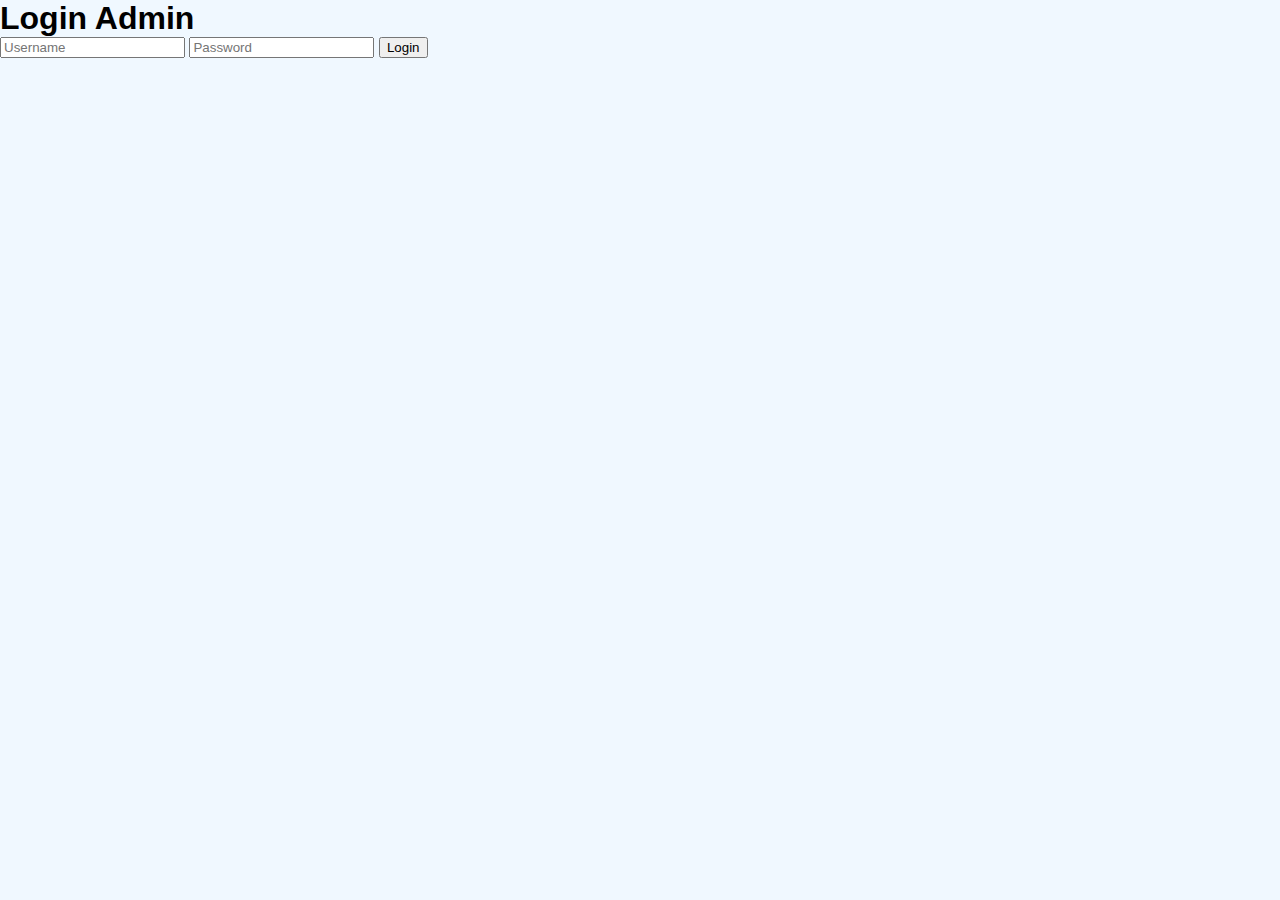
<file: admin.html>
<!DOCTYPE html>
<html lang="id">
<head>
    <meta charset="UTF-8">
    <meta name="viewport" content="width=device-width, initial-scale=1.0">
    <link rel="stylesheet" href="style.css">
    <title>Admin - Pos Jaga Batur</title>
</head>
<body>
    <h1>Login Admin</h1>
    <form id="login-form">
        <input type="text" id="username" placeholder="Username" required>
        <input type="password" id="password" placeholder="Password" required>
        <button type="submit">Login</button>
    </form>
    <div id="admin-container" style="display:none;">
        <h2>Edit CSV</h2>
        <textarea id="csv-content" rows="10" cols="50"></textarea>
        <button id="save-button">Simpan</button>
    </div>
    <script src="script.js"></script>
</body>
</html>
</file>
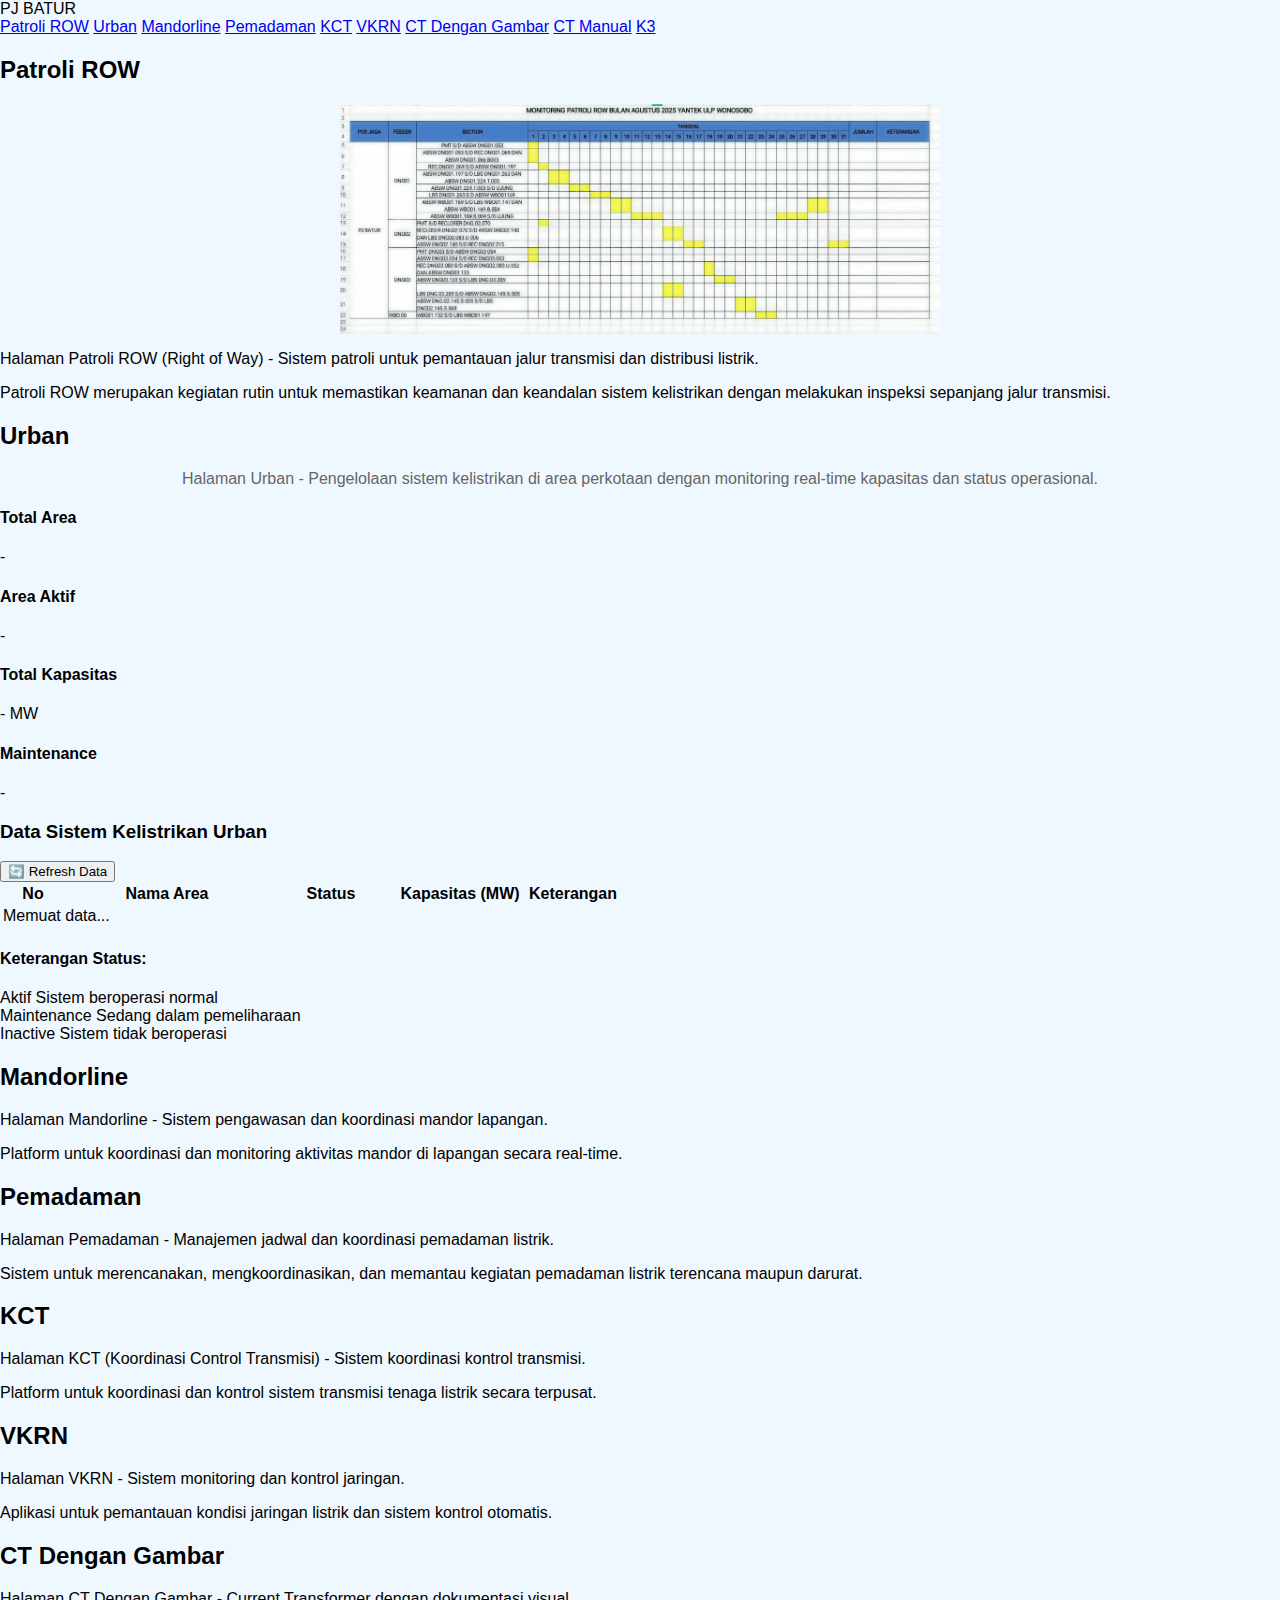
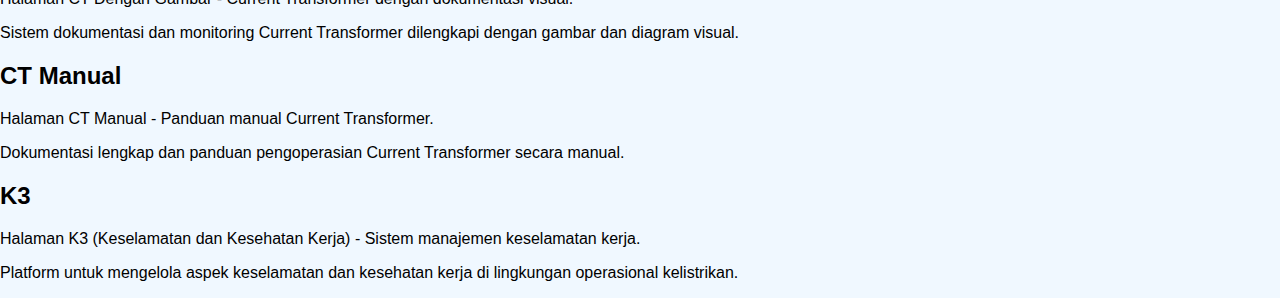
<file: index2.html>
<!DOCTYPE html>
<html lang="id">
<head>
    <meta charset="UTF-8">
    <meta name="viewport" content="width=device-width, initial-scale=1.0">
    <title>PJ BATUR</title>
    <link rel="stylesheet" href="style.css">
</head>
<body>
    <!-- Header -->
    <div class="header">
        <div class="title">PJ BATUR</div>
        <div class="hamburger" onclick="toggleMenu()">
            <span></span>
            <span></span>
            <span></span>
        </div>
    </div>

    <!-- Overlay -->
    <div class="overlay" onclick="closeMenu()"></div>

    <!-- Side Menu -->
    <div class="side-menu">
        <a href="#" class="menu-item active" onclick="showPage('patroli-row')">Patroli ROW</a>
        <a href="#" class="menu-item" onclick="showPage('urban')">Urban</a>
        <a href="#" class="menu-item" onclick="showPage('mandorline')">Mandorline</a>
        <a href="#" class="menu-item" onclick="showPage('pemadaman')">Pemadaman</a>
        <a href="#" class="menu-item" onclick="showPage('kct')">KCT</a>
        <a href="#" class="menu-item" onclick="showPage('vkrn')">VKRN</a>
        <a href="#" class="menu-item" onclick="showPage('ct-gambar')">CT Dengan Gambar</a>
        <a href="#" class="menu-item" onclick="showPage('ct-manual')">CT Manual</a>
        <a href="#" class="menu-item" onclick="showPage('k3')">K3</a>
    </div>

    <!-- Main Content -->
    <div class="main-content">
        <!-- Patroli ROW Page -->
        <div class="page active" id="patroli-row">
            <h2>Patroli ROW</h2>
            <div class="page-content">
                <img src="batur.jpg" alt="Batur" style="width: 100%; max-width: 600px; display: block; margin: 0 auto;">
                <p>Halaman Patroli ROW (Right of Way) - Sistem patroli untuk pemantauan jalur transmisi dan distribusi listrik.</p>
                <p>Patroli ROW merupakan kegiatan rutin untuk memastikan keamanan dan keandalan sistem kelistrikan dengan melakukan inspeksi sepanjang jalur transmisi.</p>
            </div>
        </div>

        <!-- Urban Page -->
        <div class="page" id="urban">
            <h2>Urban</h2>
            <div class="page-content">
                <p style="margin-bottom: 20px; text-align: center; font-size: 16px; color: #666;">
                    Halaman Urban - Pengelolaan sistem kelistrikan di area perkotaan dengan monitoring real-time kapasitas dan status operasional.
                </p>
                
                <div class="table-info">
                    <div class="info-card">
                        <h4>Total Area</h4>
                        <span id="totalAreas">-</span>
                    </div>
                    <div class="info-card">
                        <h4>Area Aktif</h4>
                        <span id="activeAreas">-</span>
                    </div>
                    <div class="info-card">
                        <h4>Total Kapasitas</h4>
                        <span id="totalCapacity">- MW</span>
                    </div>
                    <div class="info-card">
                        <h4>Maintenance</h4>
                        <span id="maintenanceAreas">-</span>
                    </div>
                </div>

                <div class="table-container">
                    <div class="table-header">
                        <h3>Data Sistem Kelistrikan Urban</h3>
                        <div class="table-actions">
                            <button class="refresh-btn" onclick="refreshUrbanData()">
                                <span>🔄</span> Refresh Data
                            </button>
                        </div>
                    </div>
                    
                    <table id="urbanTable" class="data-table">
                        <thead>
                            <tr>
                                <th style="width: 60px;">No</th>
                                <th style="width: 200px;">Nama Area</th>
                                <th style="width: 120px;">Status</th>
                                <th style="width: 130px;">Kapasitas (MW)</th>
                                <th>Keterangan</th>
                            </tr>
                        </thead>
                        <tbody>
                            <tr>
                                <td colspan="5" class="loading">Memuat data...</td>
                            </tr>
                        </tbody>
                    </table>
                </div>

                <div class="table-legend">
                    <h4>Keterangan Status:</h4>
                    <div class="legend-items">
                        <div class="legend-item">
                            <span class="status-active">Aktif</span>
                            <span>Sistem beroperasi normal</span>
                        </div>
                        <div class="legend-item">
                            <span class="status-maintenance">Maintenance</span>
                            <span>Sedang dalam pemeliharaan</span>
                        </div>
                        <div class="legend-item">
                            <span class="status-inactive">Inactive</span>
                            <span>Sistem tidak beroperasi</span>
                        </div>
                    </div>
                </div>
            </div>
        </div>

        <!-- Mandorline Page -->
        <div class="page" id="mandorline">
            <h2>Mandorline</h2>
            <div class="page-content">
                <p>Halaman Mandorline - Sistem pengawasan dan koordinasi mandor lapangan.</p>
                <p>Platform untuk koordinasi dan monitoring aktivitas mandor di lapangan secara real-time.</p>
            </div>
        </div>

        <!-- Pemadaman Page -->
        <div class="page" id="pemadaman">
            <h2>Pemadaman</h2>
            <div class="page-content">
                <p>Halaman Pemadaman - Manajemen jadwal dan koordinasi pemadaman listrik.</p>
                <p>Sistem untuk merencanakan, mengkoordinasikan, dan memantau kegiatan pemadaman listrik terencana maupun darurat.</p>
            </div>
        </div>

        <!-- KCT Page -->
        <div class="page" id="kct">
            <h2>KCT</h2>
            <div class="page-content">
                <p>Halaman KCT (Koordinasi Control Transmisi) - Sistem koordinasi kontrol transmisi.</p>
                <p>Platform untuk koordinasi dan kontrol sistem transmisi tenaga listrik secara terpusat.</p>
            </div>
        </div>

        <!-- VKRN Page -->
        <div class="page" id="vkrn">
            <h2>VKRN</h2>
            <div class="page-content">
                <p>Halaman VKRN - Sistem monitoring dan kontrol jaringan.</p>
                <p>Aplikasi untuk pemantauan kondisi jaringan listrik dan sistem kontrol otomatis.</p>
            </div>
        </div>

        <!-- CT Dengan Gambar Page -->
        <div class="page" id="ct-gambar">
            <h2>CT Dengan Gambar</h2>
            <div class="page-content">
                <p>Halaman CT Dengan Gambar - Current Transformer dengan dokumentasi visual.</p>
                <p>Sistem dokumentasi dan monitoring Current Transformer dilengkapi dengan gambar dan diagram visual.</p>
            </div>
        </div>

        <!-- CT Manual Page -->
        <div class="page" id="ct-manual">
            <h2>CT Manual</h2>
            <div class="page-content">
                <p>Halaman CT Manual - Panduan manual Current Transformer.</p>
                <p>Dokumentasi lengkap dan panduan pengoperasian Current Transformer secara manual.</p>
            </div>
        </div>

        <!-- K3 Page -->
        <div class="page" id="k3">
            <h2>K3</h2>
            <div class="page-content">
                <p>Halaman K3 (Keselamatan dan Kesehatan Kerja) - Sistem manajemen keselamatan kerja.</p>
                <p>Platform untuk mengelola aspek keselamatan dan kesehatan kerja di lingkungan operasional kelistrikan.</p>
            </div>
        </div>
    </div>

    <script src="script.js"></script>
</body>
</html>
</file>
<file: style.css>
body {
    margin: 0;
    font-family: Arial, sans-serif;
    background-color: #f0f8ff; /* Warna latar belakang */
}

header {
    background-color: #003366; /* Biru gelap */
    color: white;
    padding: 10px 20px;
    display: flex;
    justify-content: space-between;
    align-items: center;
}

h1 {
    margin: 0;
}

.navbar {
    display: flex;
}

.navbar ul {
    list-style: none;
    padding: 0;
    margin: 0;
    display: flex;
}

.navbar li {
    margin: 0 15px;
}

.navbar a {
    color: white;
    text-decoration: none;
}

.menu-toggle {
    display: none;
    flex-direction: column;
    cursor: pointer;
}

.bar {
    height: 3px;
    width: 25px;
    background-color: white;
    margin: 3px 0;
}

main {
    width: 100%;
    padding: 20px;
}

section {
    margin: 20px 0;
    padding: 20px;
    background-color: #e6f7ff; /* Biru muda */
    border: 1px solid #003366; /* Biru gelap */
}

@media (max-width: 768px) {
    .navbar {
        display: none;
        flex-direction: column;
        width: 100%;
    }

    .navbar.active {
        display: flex;
    }

    .menu-toggle {
        display: flex;
    }
}
</file>
